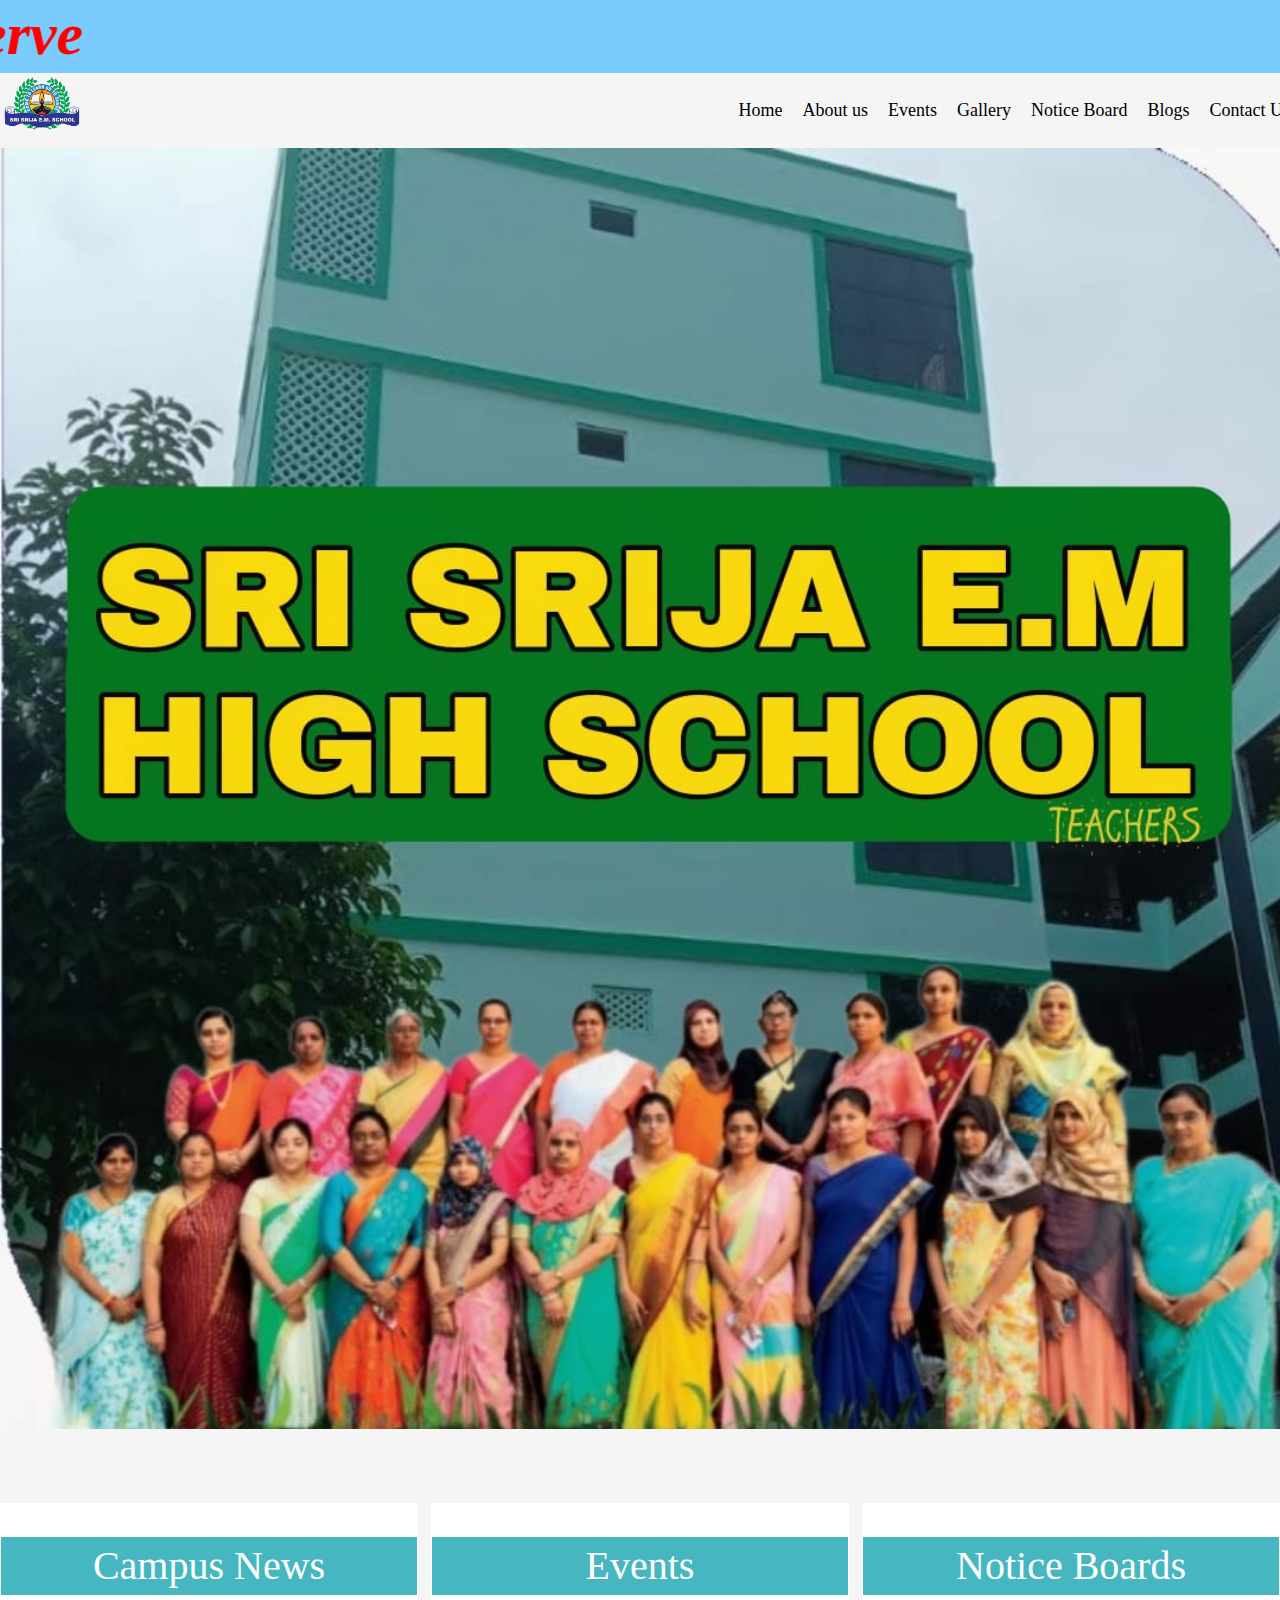
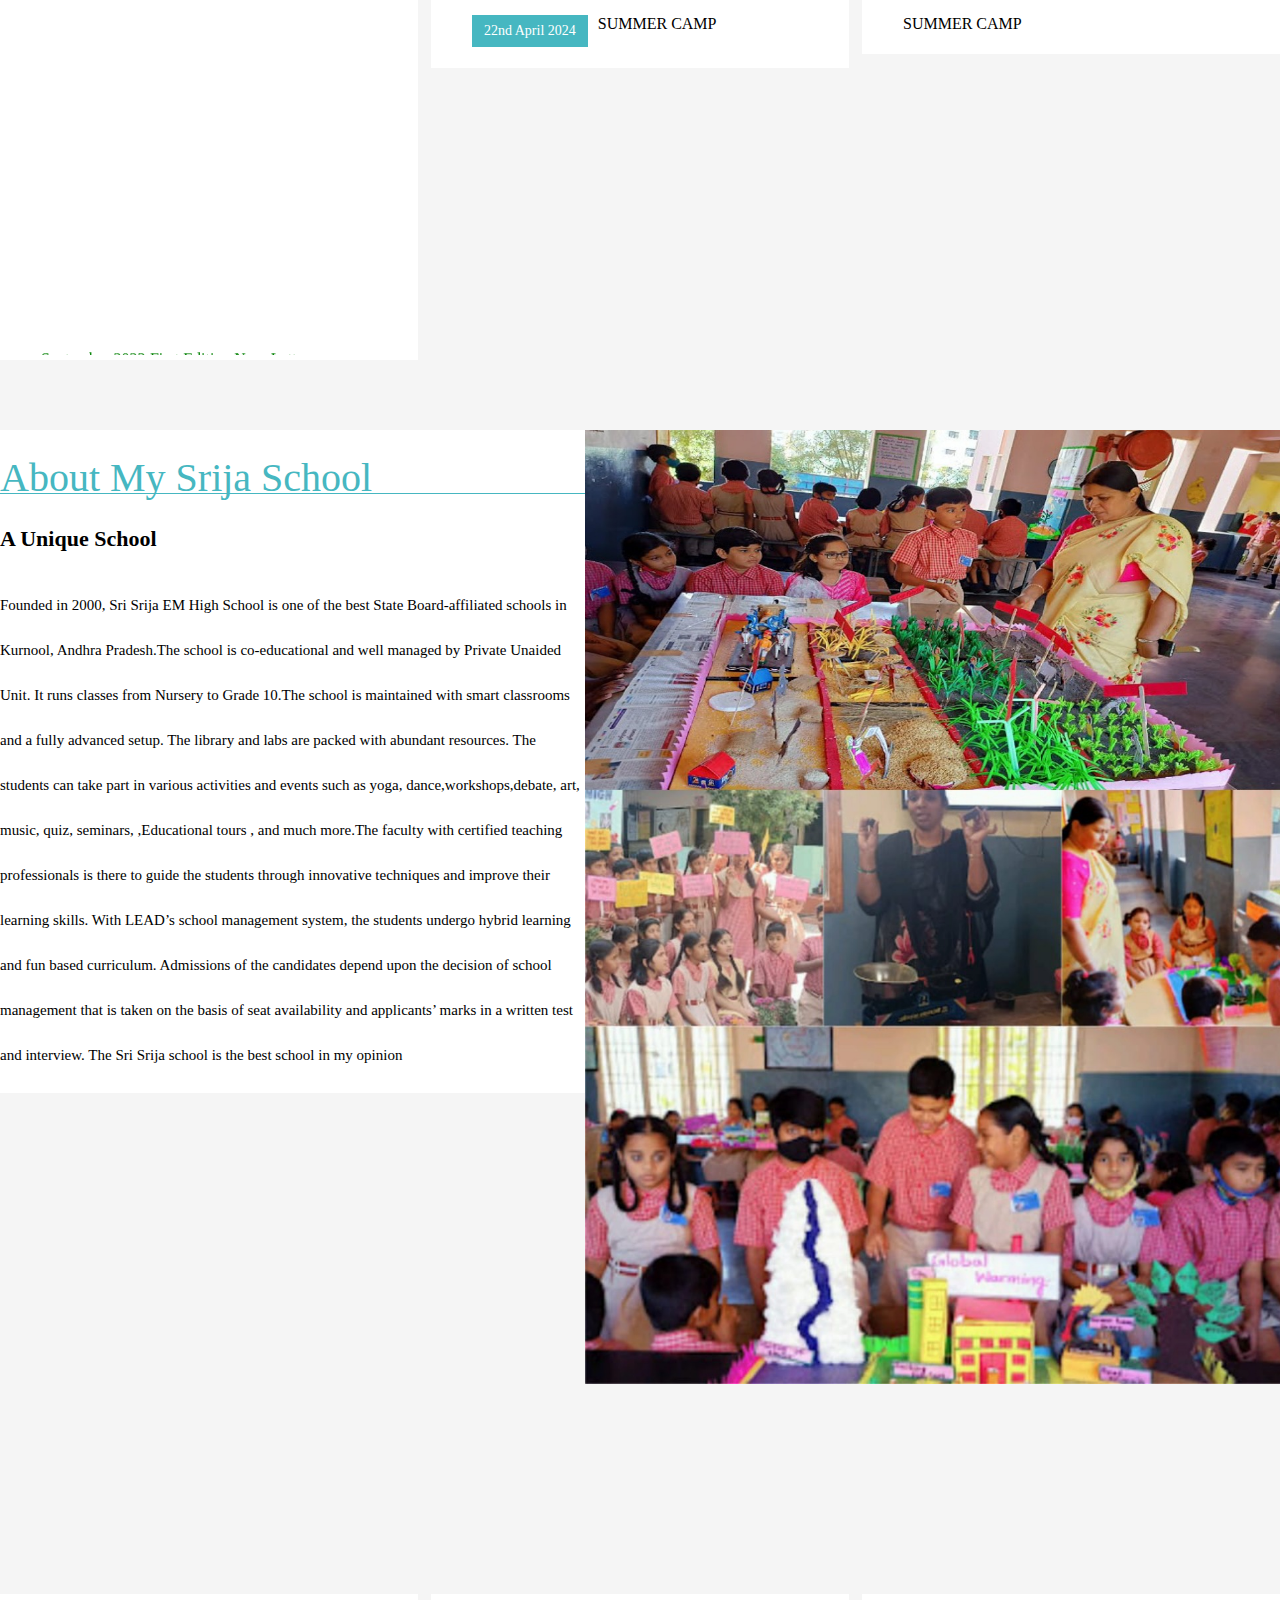
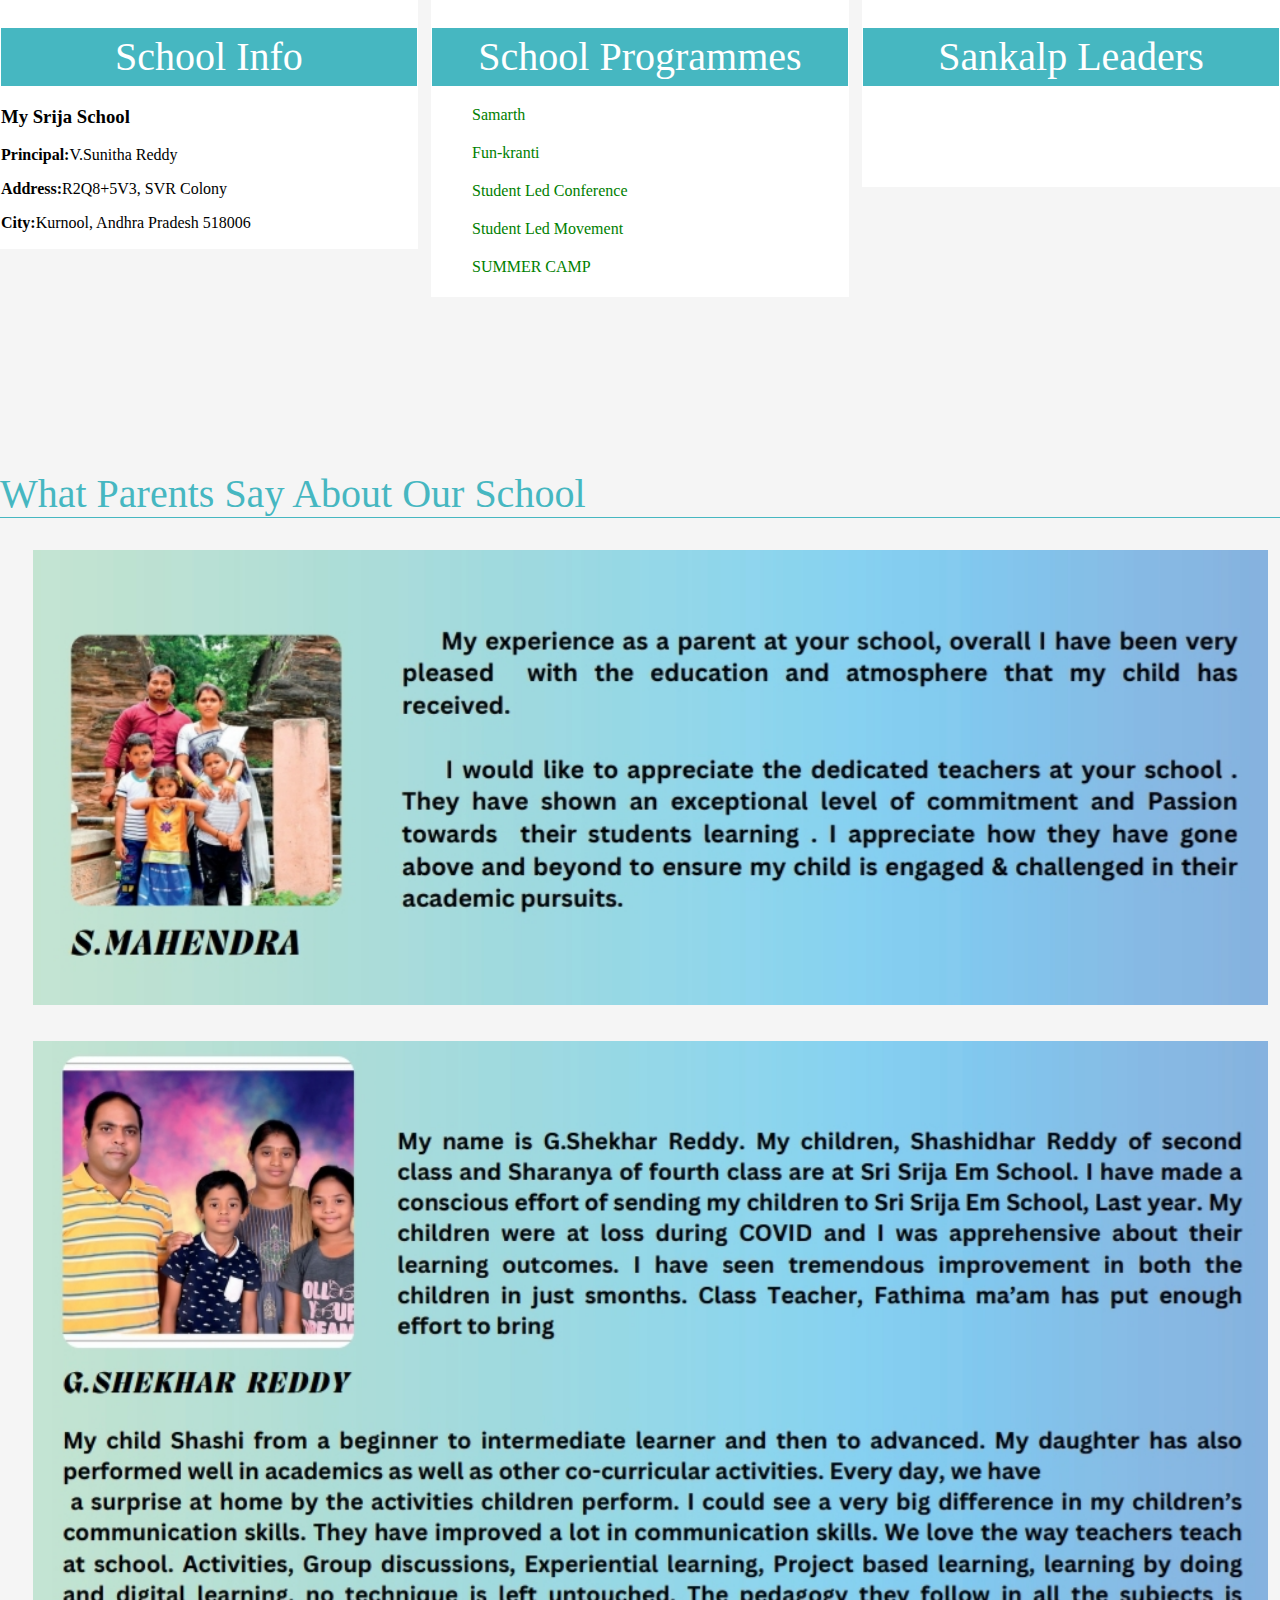
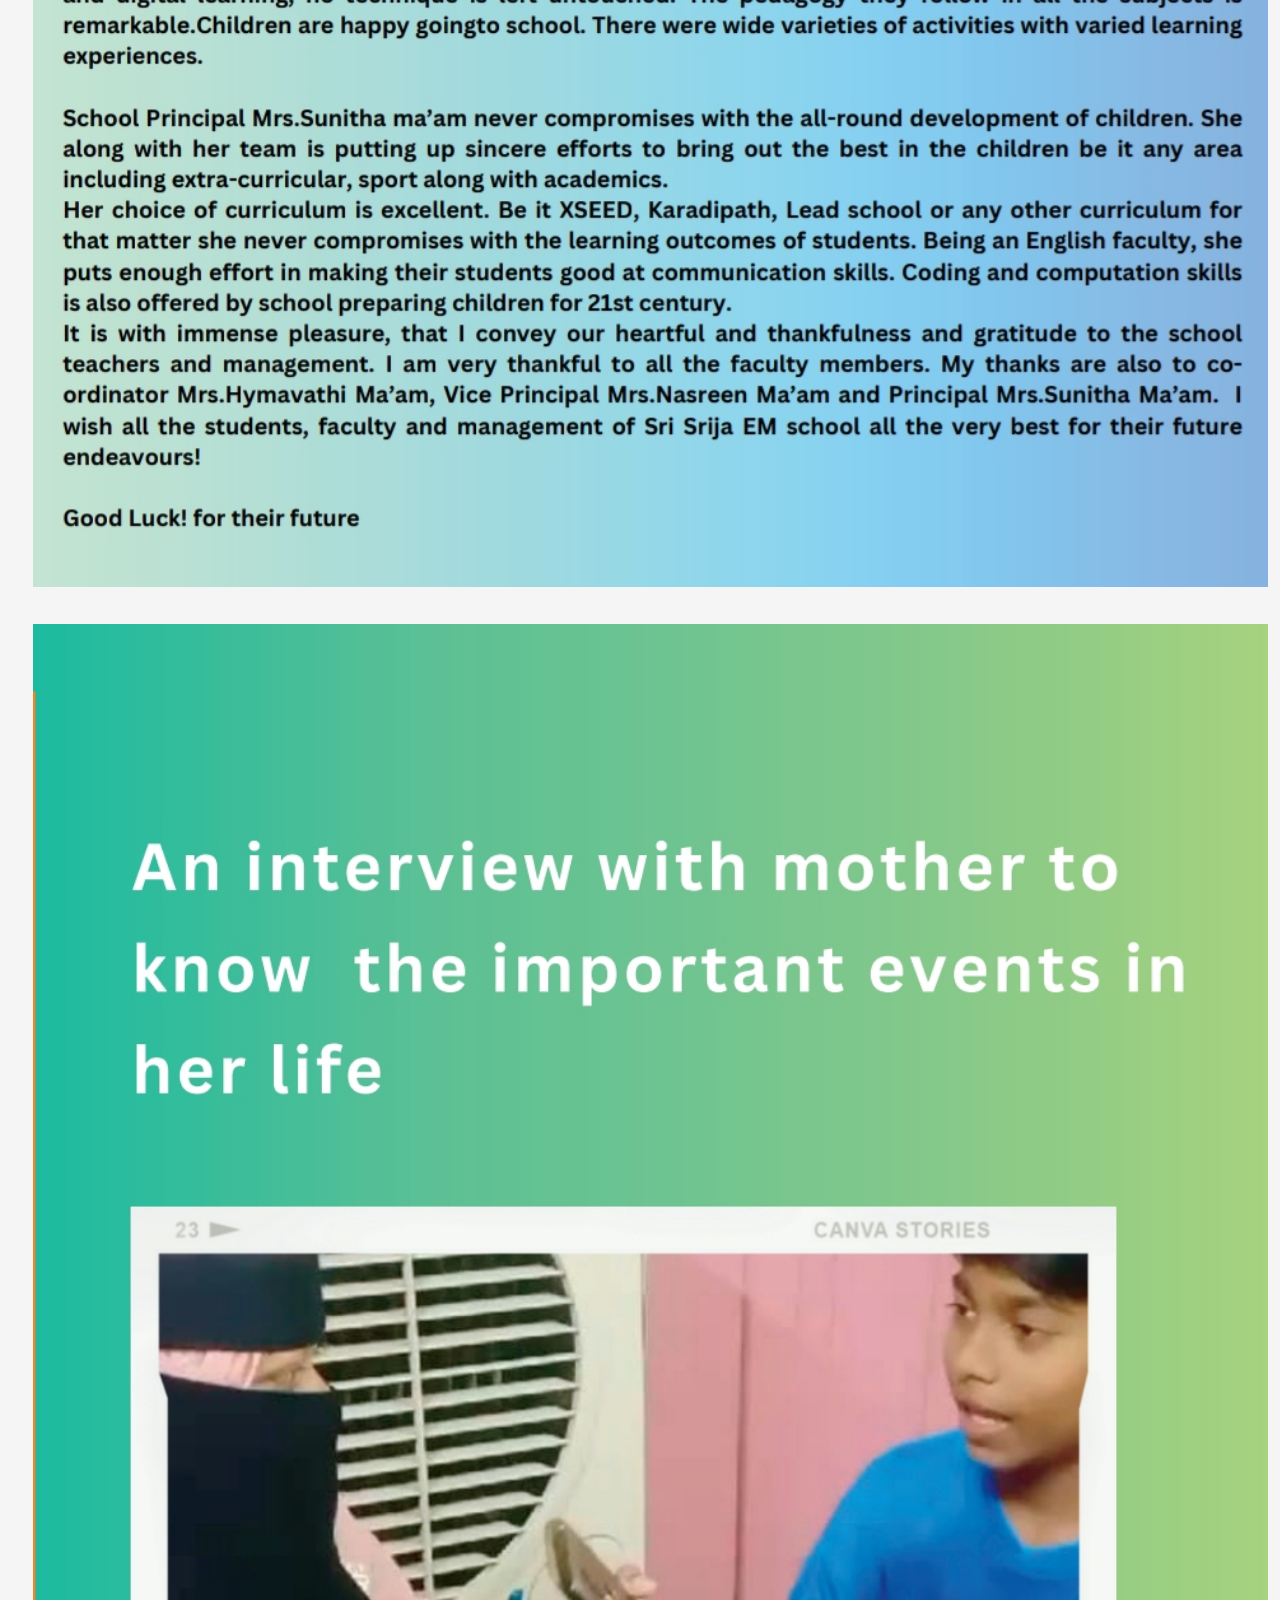
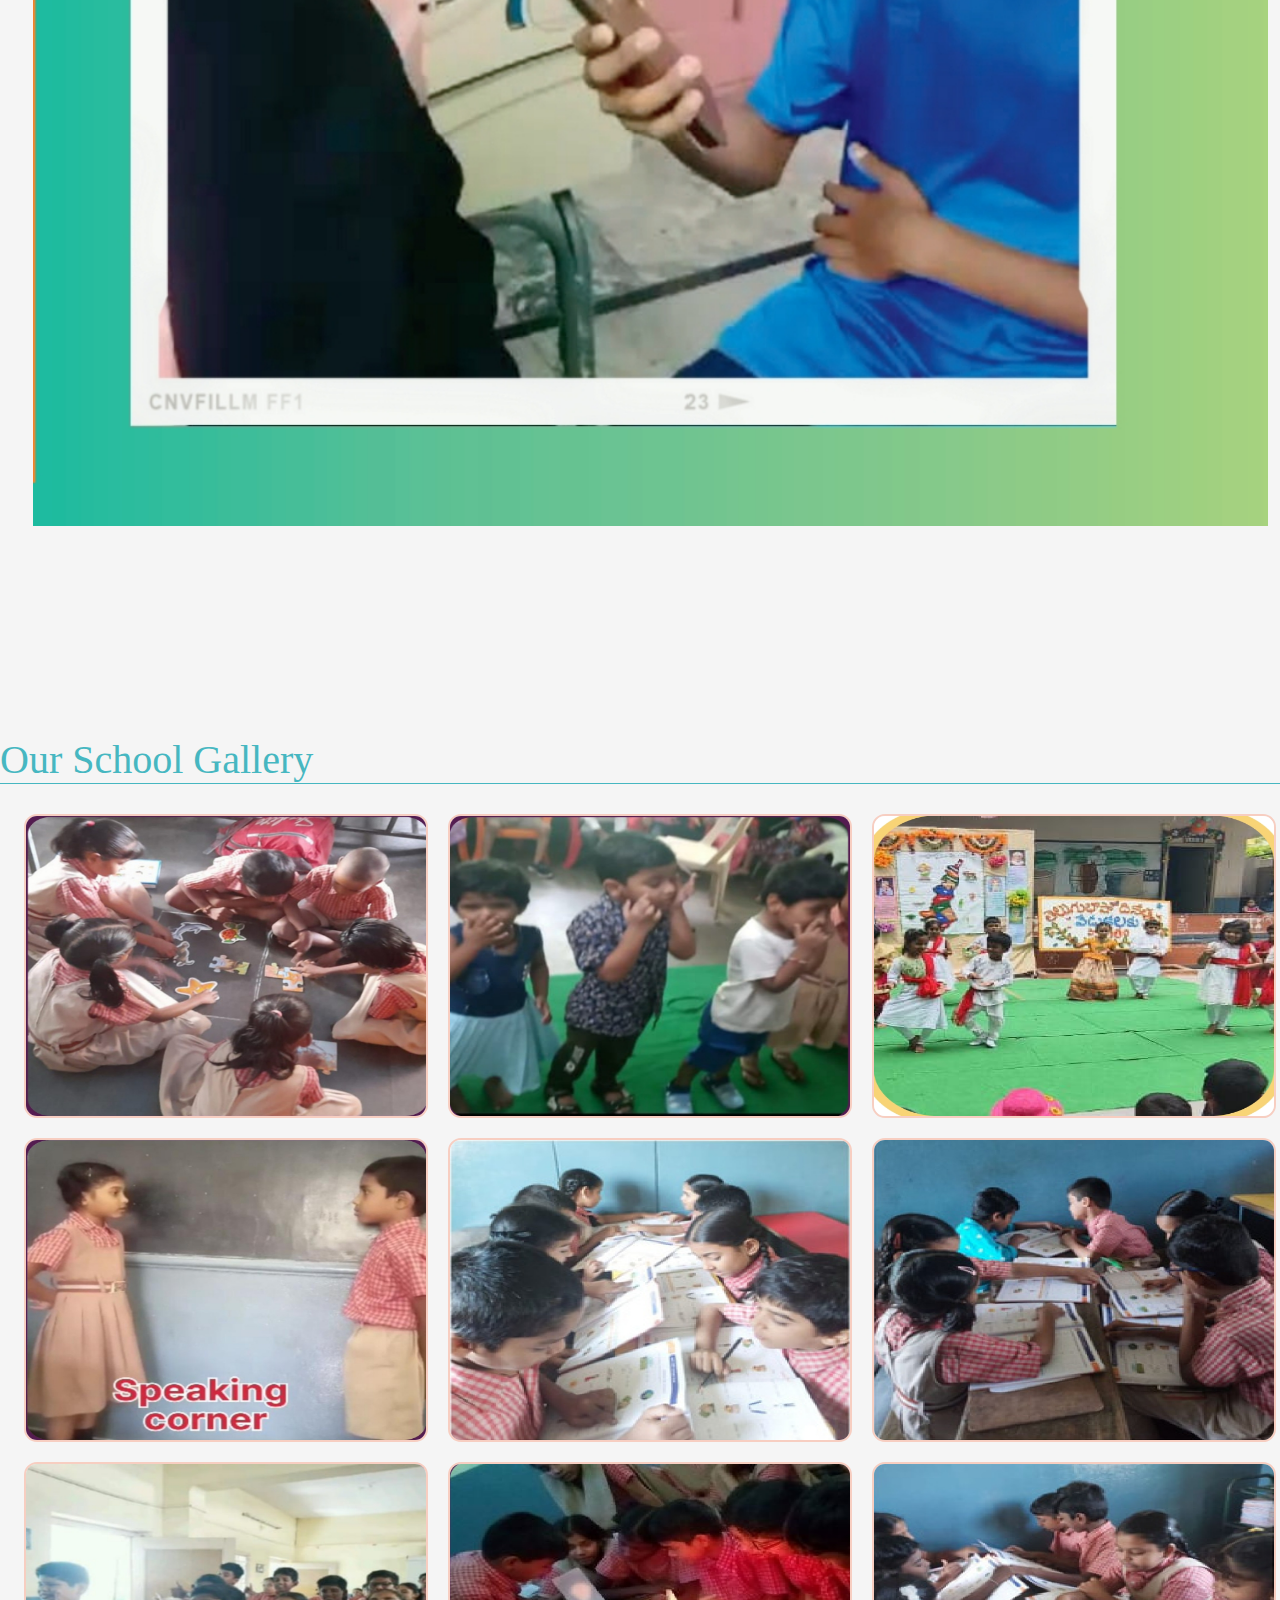
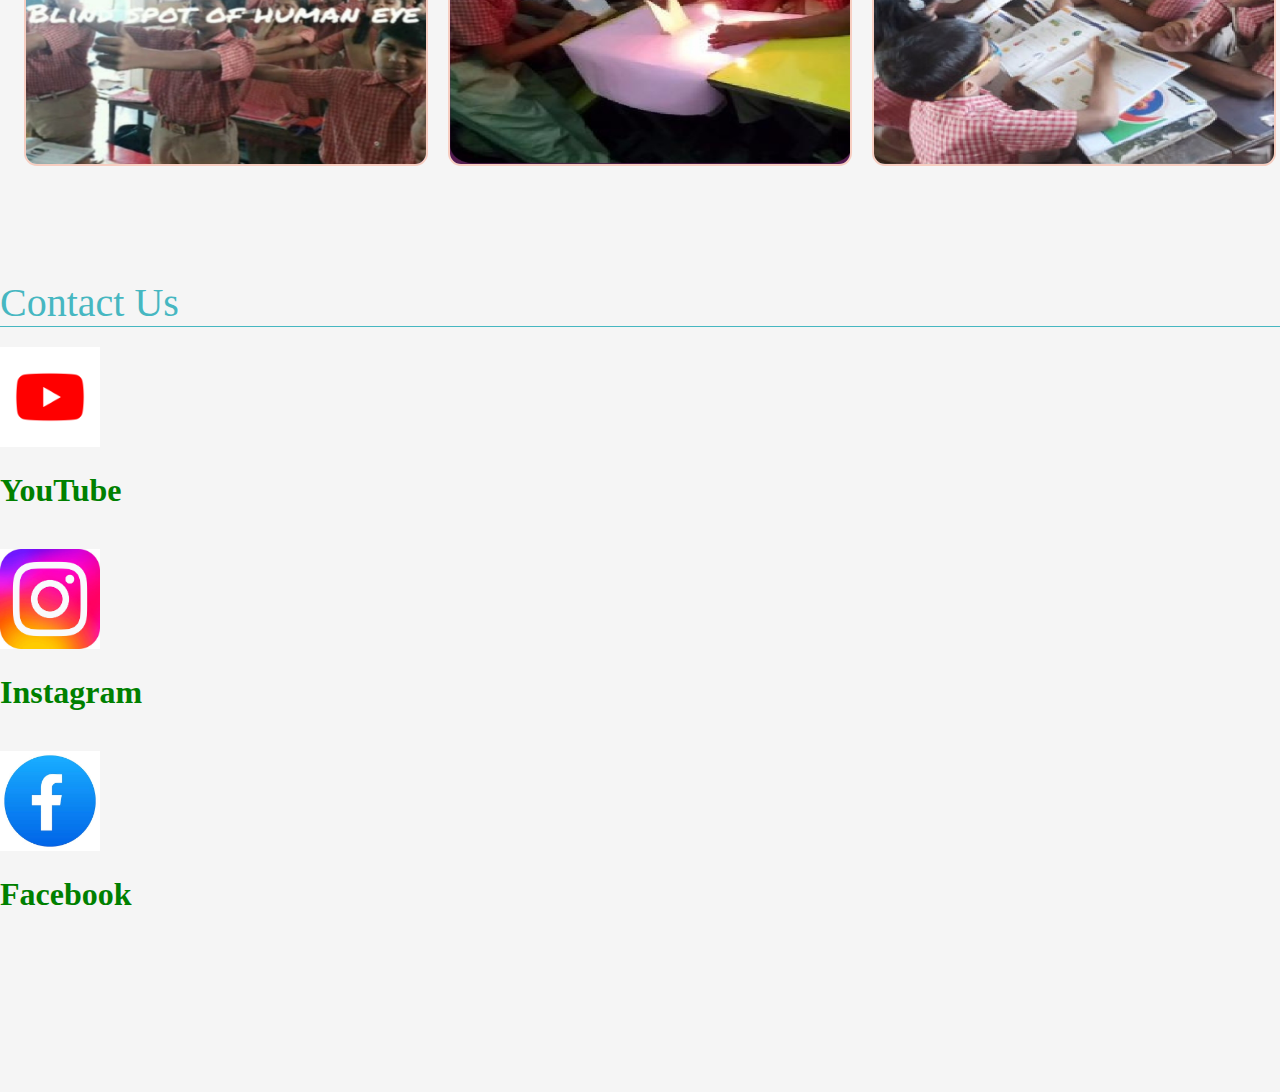
<file: index.html>
<!DOCTYPE html>
<html>
  <head>
    <meta http-equiv="content-type" content="text/html; charset=utf-8" />
    <meta name="viewport" content="width=device-width, initial-scale=1.0">
    <link rel="stylesheet" href="style.css" type="text/css" media="all" />
    <link rel="stylesheet" media="screen and (max-width: 900px)"href="Phone.css" type="text/css" media="all" />
    <title>Sri Srija E.M High School</title>
  
  </head>
  <body>
    <div class="container">
    <div class="news" >
    
<marquee behavior="scroll" direction="Right" scrollamount="8" ><i><b>Come To Learn Go To Serve</b></i></marquee>
    </div>
    <img class="logo"src="logo2.png" alt="logo" />
    <nav>
<a href="#">Home</a>
<a href="#">About us</a>
<a href="Event">Events</a>
<a href="#">Gallery</a>
<a href="#">Notice Board</a>
<a href="#">Blogs</a>
<a href="#">Contact Us</a>
    </nav>
  <div class="slider">
    <img src="banner.jpg" alt="banner" width="100%"/>
  </div>
  <div class="main-section" style="background:#fof3fa;" >
      <div class="Event">
        <h2 class="heading">Campus News</h2>
        <marquee direction="up" scrollamount="2" >
          <ul>
            <li><a href="https://bit.ly/3PaeAni"><u>September 2023:</u>First Edition NewsLetter</a></li>
            <li><a href="https://bit.ly/3RKFO6H"><u>October 2023:</u>Second Edition NewsLetter</a></li>
            <li><a href="https://bit.ly/3u8LrBV"><u>November 2023:</u>Third Edition NewsLetter</a></li>
            <li><a href="https://rebrand.ly/srisrijatimesdec"><u>December 2023:</u>Fourth Edition NewsLetter</a></li>
            <li><a href="https://rebrand.ly/Srjatms_Jan"><u>January 2024:</u>Fifth Edition NewsLetter</a></li>
            <li><a href="https://rebrand.ly/SriSrijaTimesFeb24"><u>Febraury 2024:</u>Sixth Edition NewsLetter</a></li>
            <li><a href="https://rebrand.ly/srisrijatimesapr24"><u>April 2024:</u>Annual NewsLetter</a></li>
            <li><a href="https://rebrand.ly/SriSrijaTimes-July24"><u>July 2024:</u>First Edition NewsLetter</a></li>
            <li><a href=https://rebrand.ly/SriSrijaTimes-Aug2024""><u>August 2024:</u>Second Edition NewsLetter</a></li>
          </ul>
         </ul>
        </marquee>
      </div>
      <div class="Event">
        <h2 class="heading">Events</h2>
        <div>
          <ul>
            <li><span class="event-date">22nd April 2024<br></span>SUMMER CAMP</li>
           
            
           
            
          </ul>
        </div>
  </div>
  <div id="margin">
    
  <div class="Event">
        <h2 class="heading">Notice Boards</h2>
        <div>
         <ul>
           <li>SUMMER CAMP</li>
         </ul>
          
        </div>
  </div>
  </div>
   <div class="main-section" style="background:#fof3fa;">
    <div class="container about-us">
      
         
   
     <div>
       <h2 class="heading">About My Srija School</h2>
        <h4>A Unique School</h4>
        <p>Founded in 2000, Sri Srija EM High School is one of the best State Board-affiliated schools in Kurnool, Andhra Pradesh.The school is co-educational and well managed by Private Unaided Unit. It runs classes from Nursery to Grade 10.The school is maintained with smart classrooms and a fully advanced setup. The library and labs are packed with abundant resources. The students can take part in various activities and events such as yoga, dance,workshops,debate, art, music, quiz, seminars, ,Educational tours , and much more.The faculty with certified teaching professionals is there to guide the students through innovative techniques and improve their learning skills.
With LEAD’s school management system, the students undergo hybrid learning and fun based curriculum. Admissions of the candidates depend upon the decision of school management that is taken on the basis of seat availability and applicants’ marks in a written test and interview. The Sri Srija school is the best school in my opinion</p>
    </div>
    <img src="college1.jpg" alt="college"/>
      
     </div>
    </div>
    </div>
  <div class="main-section award" style="background:#fof3fa;">
    <div class="container">
      <div class="Event">
        <h2 class="heading">School Info</h2>
       <div id="info">
        <h3>My Srija School</h3>
        <p><b>Principal:</b>V.Sunitha Reddy</p>
        <p><b>Address:</b>R2Q8+5V3, SVR Colony</p>
        <p><b>City:</b>Kurnool, Andhra Pradesh 518006</p>
       </div>
    </div>
     <div class="Event">
        <h2 class="heading">School Programmes</h2>
        <div>
          <ul>
            <li><a href="Sankalp.mp4">Samarth</a></li>
            <li><a href="Funkranti.mp4">Fun-kranti</a></li>
            <li><a href="SLC.jpg">Student Led Conference</a></li>
            <li><a href="SLM.jpg">Student Led Movement</a></li>
            <li><a href="Cat D SUMMER CAMP 24-25 Week 1_compressed.pdf">SUMMER CAMP</a></li>
          </ul>
        </div>
        </div>
             <div class="Event">
        <h2 class="heading">Sankalp Leaders</h2>
        <div>
          <ul>
            <li></li>
            <li></li>
            <li></li>
            <li></li>
          </ul>
        </div>
        </div>
    </div>
    </div>
    
    <div class="main-section">
<div class="container">
<h2 class="heading">What Parents Say About Our School</h2>
<div class="testimonial">
<div class="testimonial-img">
<img src="Parents1.jpg" alt="Parents1" width="100%"/>
</div>
</div>
<div class="testimonial">
<div class="testimonial-img">
<img src="Parents2.jpg" alt="Parents2" width="100%"/>
</div>
</div>
<div class="testimonial">
<div class="testimonial-img">
<img src="Parents3.jpg" alt="Parents3" width="100%"/>
</div>
</div>
</div>
</div>

<div class="main-section Gallery">
<div class="container">
<h2 class="heading" style="background:#fof3fa;">Our School Gallery</h2>
<div id="Gallery">
 
<img src="9.jpg" alt="9" width="100%"/>
<img src="8.jpg" alt="8" width="100%"/>
<img src="6.jpg" alt="6" width="100%"/>
<img src="11.jpg" alt="11" width="100%"/>
<img src="16.jpg" alt="16" width="100%"/>
<img src="18.jpg" alt="18" width="100%"/>
<img src="19.jpg" alt="18" width="100%"/>
<img src="20.jpg" alt="18" width="100%"/>
<img src="17.jpg" alt="18" width="100%"/>

</div>
<div class="main-section Contact Us">
<div class="container"> 
<h2 class="heading" style="background:#fof3fa;">Contact Us</h2>
<div id="media">
  
<img src="youtube.png" alt="youtube" width="100px"/><a href="https://youtube.com/@srisrijahighschool"><h1>YouTube</h1></a><br />
<img src="instagram.jpeg" alt="youtube" width="100px"/><a href="https://instagram.com/srisrijahigh"><h1>Instagram</h1></a><br />
<img src="Facebook.jpeg" alt="youtube" width="100px"/><a href="https://m.facebook.com/people/Sri-Srija-Kurnool/100090087994716/"><h1>Facebook</h1></a><br />
</div>
  </body>
</html>
</file>
<file: style.css>
html,body{
  margin: 0px;
  padding: 0px;
  background:#f5f5f5;
  box-sizing: border-box;
  }
 .container{
   width:1300px;
   margin: 0px auto;
 }
 .main-section{
   width:100%;
   float: left;
   padding: 70px 0px 70px 0px;
 }
.heading{
  font-size: 40px;
  font-weight: 500;
  border-bottom: 1px solid #46b7c1;
  margin-bottom: 20px;
  color: #46b7c1;
}
.news{
  background-color: #7accff;
  color: red;
  height:10%;
}
.news marquee{
   font-size: 60px;
 }
   
.logo{
  height: 60px;
  width:80px;
}
nav{
  float:right;
  padding: 25px 0px;
  display:flex;
} 
nav a{
  color:black;
  text-decoration: none;
  font-size: 18px;
  padding: 2px 10px;
  font-weight: 500;
}
.Event{
  width: 32%;
  margin-right: 1%;
  float: left;
  background-color: #fff;
  padding:1px;
  }
.Event .heading{
  border-bottom: 1px solid #46b7c1;
  padding: 5px;
  color: #fff;
  background-color: #46b7c1;
  text-align: center;
  
}

a{
  text-decoration: none;
  color: green;
}
.Event ul li{
  margin-bottom: 20px;
  width: 100%;
  float: left;
  list-style: none;
  
}
.event-date{
  background: #46b7c1;
  float: left;
  text-align: center;
  font-size: 14px;
  color: #fff;
  padding: 8px 12px;
  margin-right: 10px;
}
.Event marquee{
   height: 340px;
 }

.about-us div{
  width: 45%;
  float: left;
  line-height: 30px;
  font-size: 18px;
  background-color: #fff;
}
.about-us h4{
  font-size: 22px;
  
}
.about-us p{
  line-height: 45px;
  font-size: 15px;
}
.about-us img{
  width: 55%;
  float: left;
}
.testimonial{
  margin: 2.5%;
}
#Gallery{
  display: flex;
  justify-content: center;
  align-items: center;
  flex-wrap: wrap;
}
#Gallery img{
  width: 400px;
  height: 300px;
  border: 2px solid #ff3d0036;
  border-radius: 13px;
  box-shadow: 4px 7px 7px 0px #00000042
  cursor: pointer;
  margin: 10px;
  transition: 400ms;
}
#Gallery img:hover{
  
  transform: scale(1.03);
  height: 40%;
  width: 30%;
}
</file>
<file: Phone.css>
html,body{
  margin: 0px;
  padding: 0px;
  background:#f5f5f5;
  box-sizing: border-box;
  }
.container{
  width: 380px;
   margin: 0px auto;
}
 .news marquee{
   font-size: 20px;
 }
 nav a{
   font-size: 9px;
   padding: 0px;
   padding-right: 8px;
 }
 .logo{
   width: 60px;
   height: 50px;
 }
 .main-section{
   width: 100%;
   padding: 6px 0px 0px 0;
  float: left;
 }
.Event{
  width: 32%;
  padding-right: 0px;
  margin-right: 3px;
 
  float: left;
 }
 .Event marquee{
   height: 100px;
 }
 .Event ul li{
   margin: 0px;
   padding-bottom: 10px;
   font-size: 9px;
   float: none;
 }
 .event-date{
   font-size: 9px;
   float: left;
   width: 30%;
   padding: 0px 6px;
  
   margin: 0px;
 }
.heading{
  font-size: 10px;
  margin: 0px;
}
.margin{
  margin-right: 0px;
}
.about-us div{
  float: none;
  width: 100%;
}
.about-us h4{
  font-size: 20px;
  
}
.about-us p{
  line-height: 20px;
  font-size: 10px;
}
.about-us img{
  width: 100%;
}
#info h3{
  font-size: 16px;
}
#info p{
  font-size: 10px;
}
#Gallery img{
  width: 40%;
  height: 40%;
  
}
#Gallery img:hover{
  transform: scale(1.03);
  height: 45%;
  width: 45%;
}
#media img{
  width: 20%;
  height: 20%;
}
#media a h1{
  font-size: 18px;
  float: center;
}
</file>
